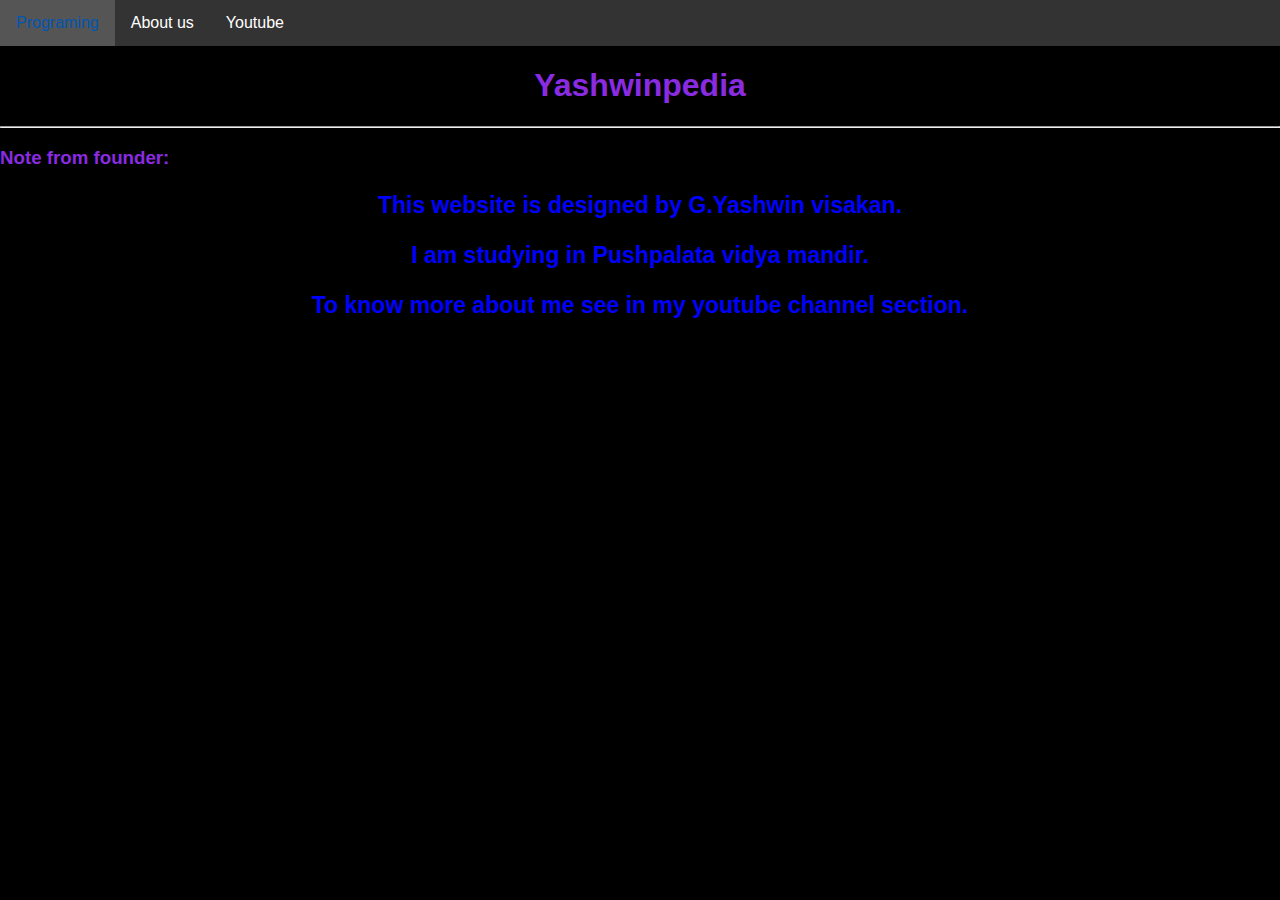
<file: index.html>
<!DOCTYPE html>
<html lang="en">
<head>
    <meta charset="UTF-8">
    <meta name="viewport" content="width=device-width, initial-scale=1.0">
    <title>Yashwinpedia</title>
    <link rel="stylesheet" href="styles.css">
</head>
<body>
    <nav> 
        <ul>
            <li><a href="pr.html">Programing</a></li>
            <li><a href="a.html">About us</a></li>
            <li><a href="yt.html">Youtube</a></li>
        </ul>
    </nav>
    <h1>Yashwinpedia</h1>
    <hr>
    <h3>Note from founder:</h3>
    <p>This website is designed by G.Yashwin visakan.</p>
    <p>I am studying in Pushpalata vidya mandir.</p>
    <p>To know more about me see in my youtube channel section.</section></p>
</body>
</html>
</file>
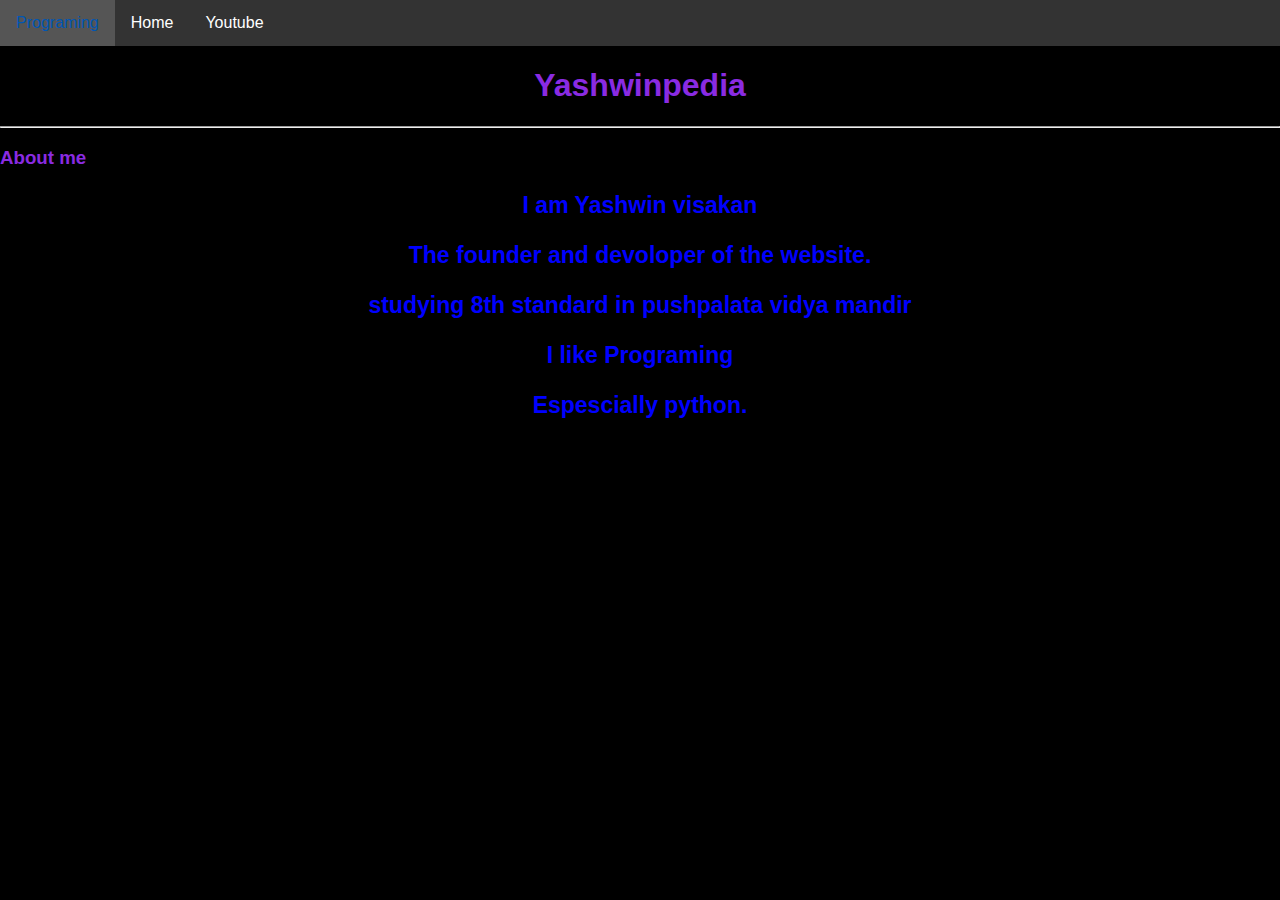
<file: a.html>
<!DOCTYPE html>
<html lang="en">
<head>
    <meta charset="UTF-8">
    <meta name="viewport" content="width=device-width, initial-scale=1.0">
    <title>Yashwinpedia</title>
    <link rel="stylesheet" href="styles.css">
</head>
<body>
    <nav> 
        <ul>
            <li><a href="pr.html">Programing</a></li>
            <li><a href="index.html">Home</a></li>
            <li><a href="yt.html">Youtube</a></li>
        </ul>
    </nav>
    <h1>Yashwinpedia</h1>
    <hr>
    <h3>About me</h3>
    <p>I am Yashwin visakan</p>
    <p>The founder and devoloper of the website.</p>
    <p>studying 8th standard in pushpalata vidya mandir</p>
    <p>I like Programing</p>
    <p>Espescially python.</p>
</body>
</html>
</file>
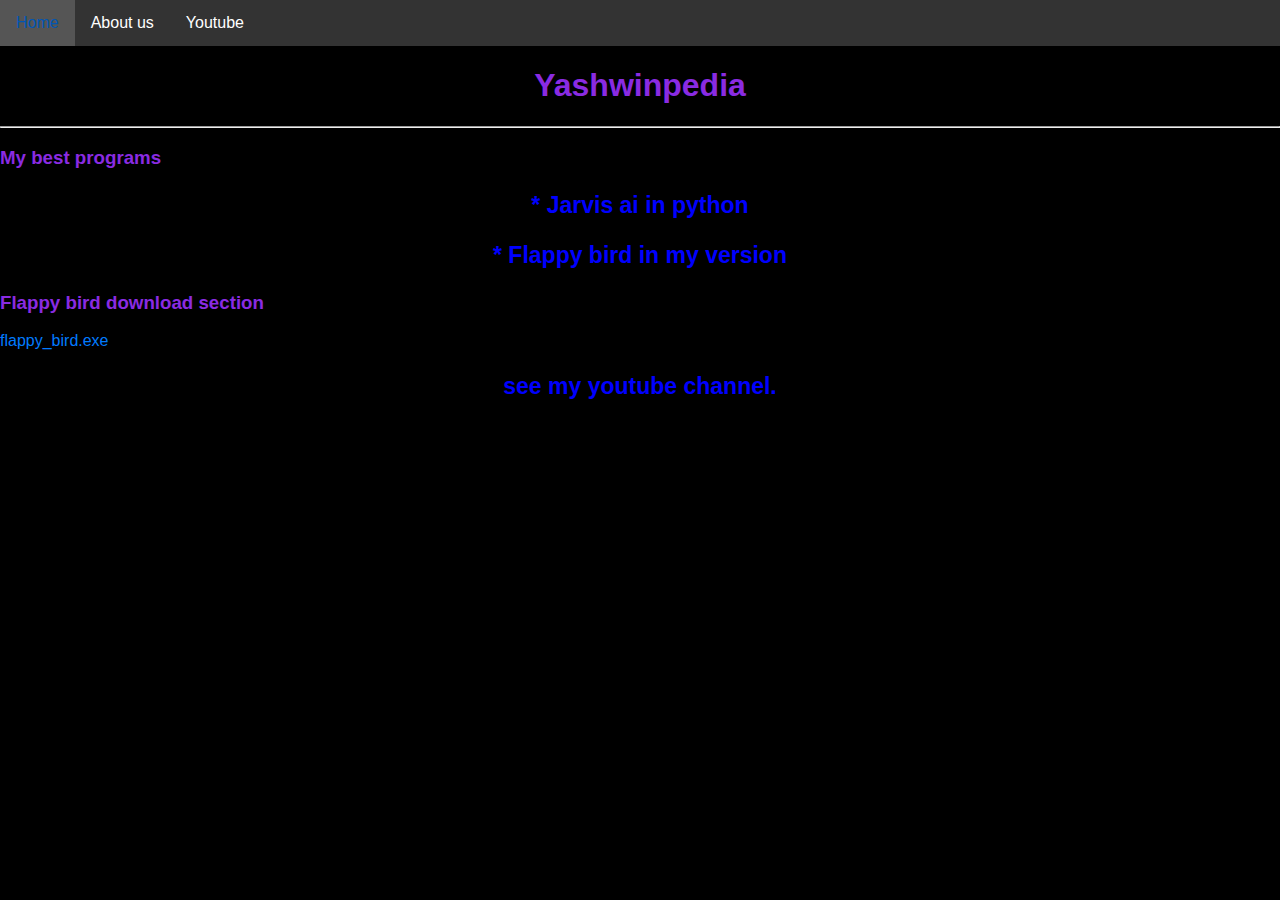
<file: pr.html>
<!DOCTYPE html>
<html lang="en">
<head>
    <meta charset="UTF-8">
    <meta name="viewport" content="width=device-width, initial-scale=1.0">
    <title>Yashwinpedia</title>
    <link rel="stylesheet" href="styles.css">
</head>
<body>
    <nav> 
        <ul>
            <li><a href="index.html">Home</a></li>
            <li><a href="a.html">About us</a></li>
            <li><a href="yt.html">Youtube</a></li>
        </ul>
    </nav>
    <h1>Yashwinpedia</h1>
    <hr>
    <h3>My best programs</h3>

        
    <p>* Jarvis ai in python</p>
    <p>* Flappy bird in my version</p>
        
    
    <h3>Flappy bird download section</h3>
    <a href="https://drive.google.com/drive/folders/15QE9a7GU_CRm1_jdJ2T0YYOA7rk4EYLF?usp=drive_link"target="_blank">flappy_bird.exe</a>
    <p>see my youtube channel.</p>
</body>
</html>
</file>
<file: styles.css>
title{
    font-weight: bolder;
    color: blueviolet;
  }
  h1{
    font-family: Verdana, Geneva, Tahoma, sans-serif;
    color: blueviolet;
    text-align: center;
  }
  h3{
    font-family: Verdana, Geneva, Tahoma, sans-serif;
    color: blueviolet;
    font-weight: bolder;
  }
  p{
    color: blue;
    text-align: center;
    font-size: 23px;
    font-family: Verdana, Geneva, Tahoma, sans-serif;
    font-weight: bolder;
  }
    body {
        margin: 0;
        padding: 0;
        font-family: Arial, sans-serif;
        background-color: black;
    }
  
    nav ul {
        list-style-type: none;
        margin: 0;
        padding: 0;
        background-color: #333;
        overflow: hidden;
    }
  
    nav ul li {
        float: left;
    }
  
    nav ul li a {
        display: block;
        color: white;
        text-align: center;
        padding: 14px 16px;
        text-decoration: none;
    }
  
    nav ul li a:hover {
        background-color: #555;
    }    
    a {
        text-decoration: none; /* Removes underline by default */
        color: #007bff; /* Sets the color of the link */
        transition: color 0.3s ease; /* Adds smooth transition effect on color change */
        text-align: center;
    }
  
    a:hover {
        color: #0056b3; /* Changes color on hover */
    }
    div li{
        color: blue;
        text-align: center;
        font-size: 23px;
        font-family: Verdana, Geneva, Tahoma, sans-serif;
        font-weight: bolder;
    }
</file>
